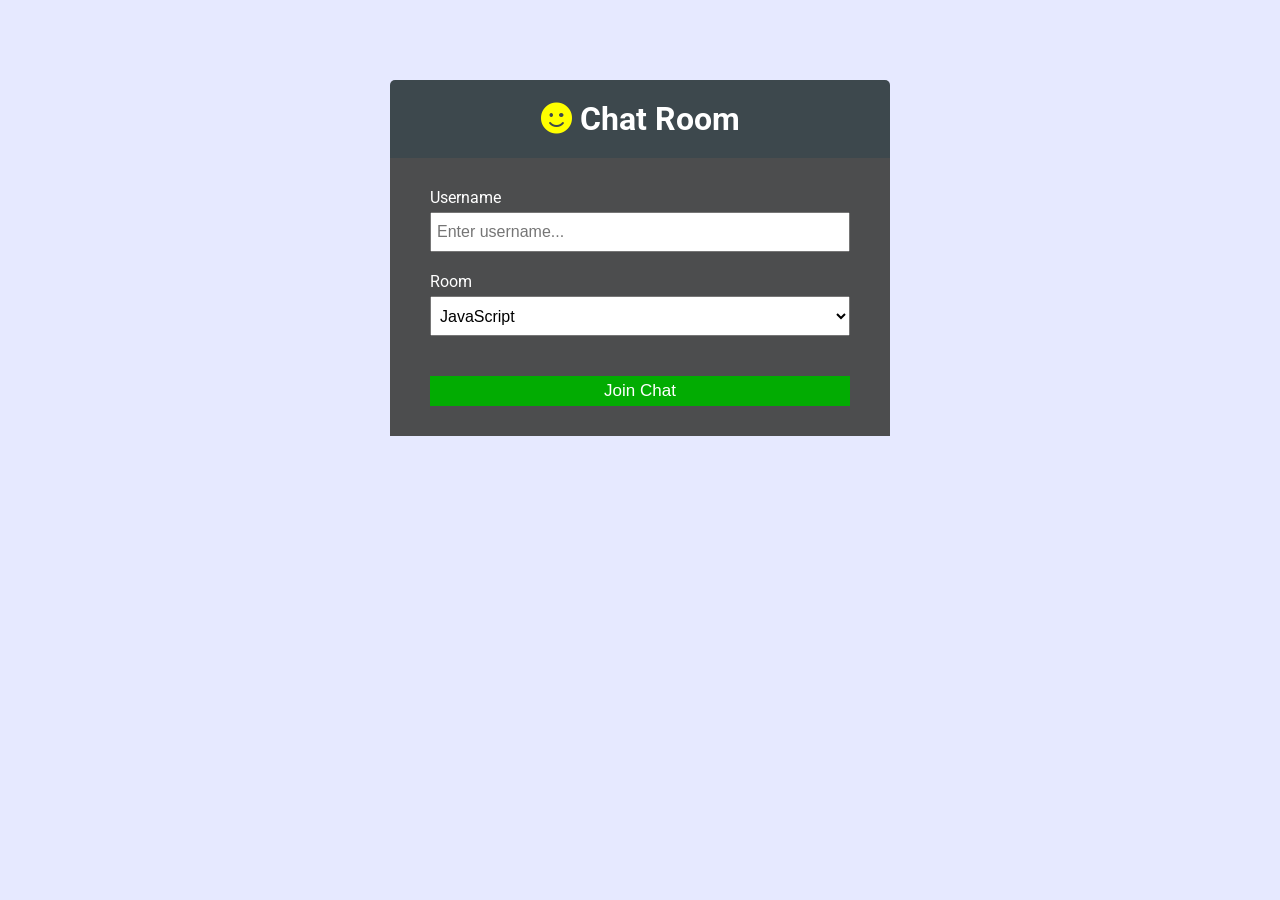
<file: Real-Time-Chat-Room/public/index.html>
<!DOCTYPE html>
<html lang="en">
	<head>
		<meta charset="UTF-8" />
		<meta name="viewport" content="width=device-width, initial-scale=1.0" />
		<meta http-equiv="X-UA-Compatible" content="ie=edge" />
		<link
			rel="stylesheet"
			href="https://cdnjs.cloudflare.com/ajax/libs/font-awesome/5.12.1/css/all.min.css"
			integrity="sha256-mmgLkCYLUQbXn0B1SRqzHar6dCnv9oZFPEC1g1cwlkk="
			crossorigin="anonymous"
		/>
		<link rel="stylesheet" href="css/style.css" />
		<title>Chat Room App</title>
	</head>
	<body>
		<div class="join-container">
			<header class="join-header">
				<h1><i class="fas fa-smile" style="color: yellow;"></i> Chat Room</h1>
			</header>
			<main class="join-main">
				<form action="chat.html">
					<div class="form-control">
						<label for="username">Username</label>
						<input
							type="text"
							name="username"
							id="username"
							placeholder="Enter username..."
							required
						/>
					</div>
					<div class="form-control">
						<label for="room">Room</label>
						<select name="room" id="room">
							<option value="JavaScript">JavaScript</option>
							<option value="Python">Python</option>
							<option value="PHP">PHP</option>
							<option value="C#">C#</option>
							<option value="Ruby">Ruby</option>
							<option value="Java">Java</option>
						</select>
					</div>
					<button type="submit" class="btn">Join Chat</button>
				</form>
			</main>
		</div>
	</body>
</html>
</file>
<file: Real-Time-Chat-Room/public/css/style.css>
@import url('https://fonts.googleapis.com/css?family=Roboto&display=swap');

:root {
	--dark-color-a: #3d484d;
	--dark-color-b: #4c4d4e;
	--light-color: #e6e9ff;
	--success-color: #02ac02;
	--error-color: #d9534f;
}

* {
	box-sizing: border-box;
	margin: 0;
	padding: 0;
}

body {
	font-family: 'Roboto', sans-serif;
	font-size: 16px;
	background: var(--light-color);
	margin: 20px;
}

ul {
	list-style: none;
}

a {
	text-decoration: none;
}

.btn, .btnl{
	cursor: pointer;
	padding: 5px 15px;
	border: 0;
	font-size: 17px;
}
.btn{
	background: var(--success-color);
	color: white;
}

.btnl{
	background: var(--light-color);
}

/* Chat Page */

.chat-container {
	width: 97%;
	height: auto;
	background: #fff;
	overflow: hidden;
	position: fixed;
}

.chat-header {
	background: var(--dark-color-a);
	color: #fff;
	border-top-left-radius: 5px;
	border-top-right-radius: 5px;
	padding: 15px;
	display: flex;
	align-items: center;
	justify-content: space-between;
}

.chat-main {
	display: grid;
	grid-template-columns: 1fr 3fr;
}

.chat-sidebar {
	background: var(--dark-color-b);
	color: #fff;
	padding: 20px 20px 60px;
	overflow-y: scroll;
}

.chat-sidebar h2 {
	font-size: 20px;
	background: rgba(0, 0, 0, 0.1);
	padding: 10px;
	margin-bottom: 20px;
}

.chat-sidebar h3 {
	margin-bottom: 15px;
}

.chat-sidebar ul li {
	padding: 10px 0;
	cursor: pointer;
}

.chat-messages {
	padding: 30px;
	height: 500px;
	overflow-y: scroll;
}

.chat-messages .message {
	padding: 10px;
	margin-bottom: 15px;
	background-color: var(--light-color);
	border-radius: 5px;
}

.chat-messages .message .meta {
	font-size: 15px;
	font-weight: bold;
	color: rgb(112, 46, 235);
	opacity: 0.7;
	margin-bottom: 7px;
}

.chat-messages .message .meta span {
	color: #777;
}

.chat-form-container {
	border-bottom-left-radius: 5px;
    border-bottom-right-radius: 5px;
	padding: 20px 30px;
	background-color: var(--dark-color-a);
}

.chat-form-container form {
	display: flex;
}

.chat-form-container input[type='text'] {
	font-size: 16px;
	padding: 5px;
	height: 40px;
	flex: 1;
}

/* Join Page */
.join-container {
	max-width: 500px;
	margin: 80px auto;
	color: #fff;
}

.join-header {
	text-align: center;
	padding: 20px;
	background: var(--dark-color-a);
	border-top-left-radius: 5px;
	border-top-right-radius: 5px;
}

.join-main {
	padding: 30px 40px;
	background: var(--dark-color-b);
}

.join-main p {
	margin-bottom: 20px;
}

.join-main .form-control {
	margin-bottom: 20px;
}

.join-main label {
	display: block;
	margin-bottom: 5px;
}

.join-main input[type='text'] {
	font-size: 16px;
	padding: 5px;
	height: 40px;
	width: 100%;
}

.join-main select {
	font-size: 16px;
	padding: 5px;
	height: 40px;
	width: 100%;
}

.join-main .btn {
	margin-top: 20px;
	width: 100%;
}

#send-message{
	background-color: white !important;
	padding: 5px;
}

#video {
	background-color: var(--dark-color-a);
	color: whitesmoke;
	font-size: 20px;
	padding: 4px;
	cursor: pointer;
}

#videos {
	display: flex;
}

.video-position {
	position: absolute;
	top: 35%;
	left: 50%;
	transform: translate(-50%, -50%);
	width: 100%;
	background-color: black;
}


.remote-video{
	width: 100%;
    height: 10vw;
}


.remote-video-controls{
    position:absolute;
    bottom: 0;
	color: white;
    background-color:rgba(0, 0, 0, 0.5);
    z-index:300000;
    padding: 1px;
    text-align: center;
    visibility: hidden;
}


.remote-video:hover + .remote-video-controls,
.remote-video-controls:hover{
    visibility: visible;
}


.local-video{
	position: relative;
    width: 12vw;
    height: 10vw;
}


.room-comm {
	padding: 2px;
	background-color: var(--dark-color-b);
	display: flex;
}


@media (max-width: 700px) {
	.chat-main {
		display: block;
	}

	.chat-sidebar {
		display: none;
	}
}
</file>
